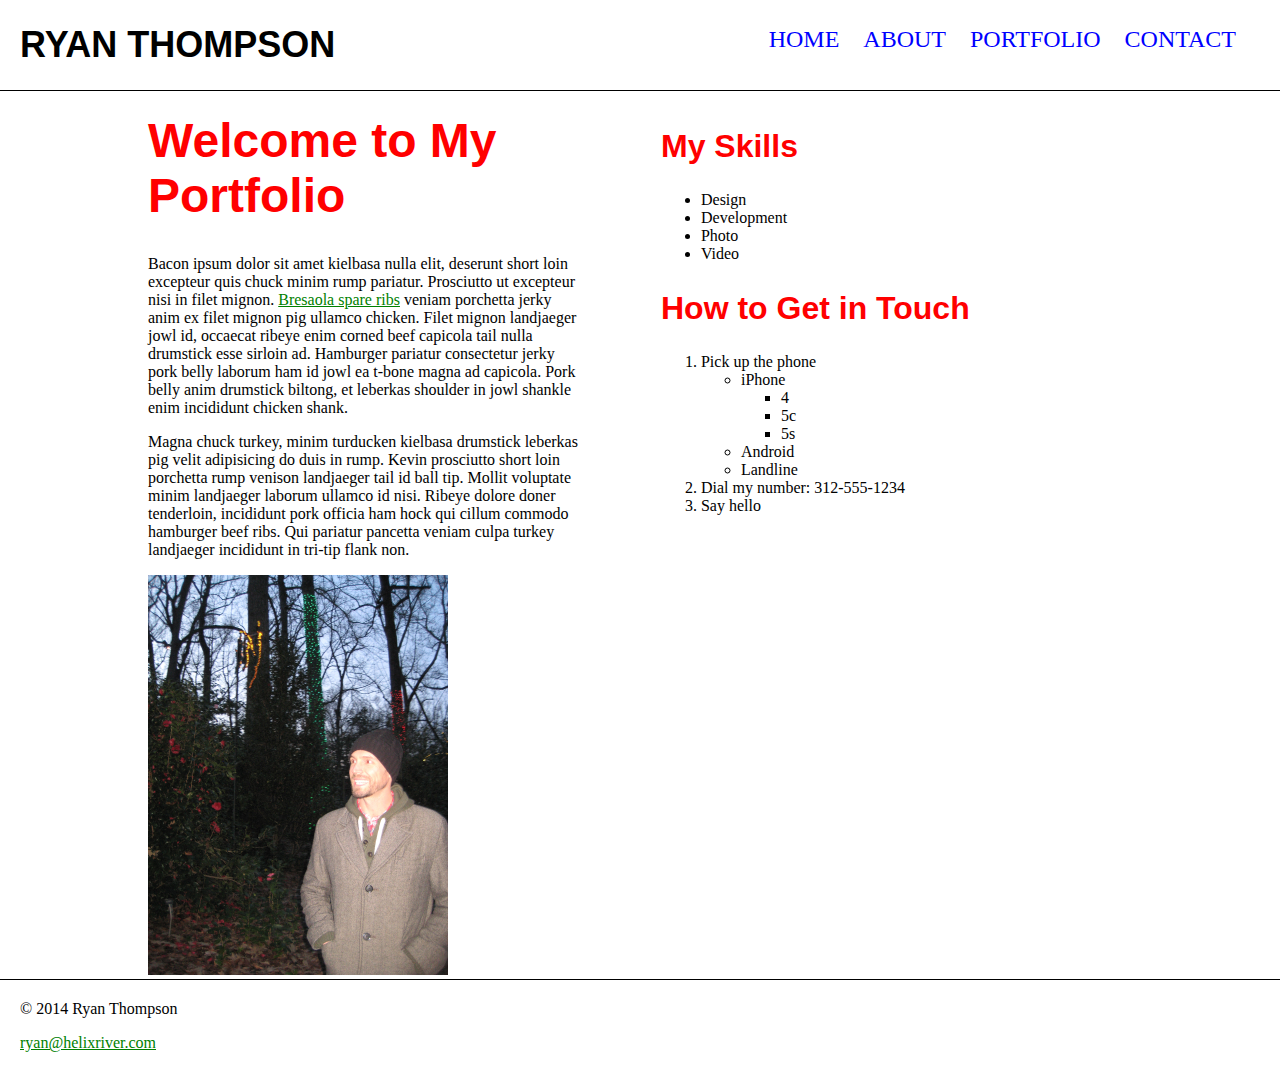
<file: index.html>
<!DOCTYPE html>
<html lang="en">
<head>
<meta charset="utf-8">
<title>Ryan Thompson - Design and Media Dude</title>
<meta name="description" content="This is a description of this specific page. Ryan Thompson's portfolio site." />

<link href="css/main.css" type="text/css" rel="stylesheet" />

</head>
<body>
<header>
<h1 class="logo">Ryan Thompson</h1>
<ul>
	<li><a href="index.html">Home</a></li>
	<li><a href="about.html">About</a></li>
	<li><a href="portfolio.html">Portfolio</a></li>
	<li><a href="contact.html">Contact</a></li>
</ul>
</header>
<div id="container">
	

	<!-- this is a comment -->

	<section class="main-content">
		<h1>Welcome to My Portfolio</h1>

		<p>Bacon ipsum dolor sit amet kielbasa nulla elit, deserunt short loin excepteur quis chuck minim rump pariatur. Prosciutto ut excepteur nisi in filet mignon. <a href="http://www.google.com" 
			target="_blank">Bresaola spare ribs</a> veniam porchetta jerky anim ex filet mignon pig ullamco chicken. Filet mignon landjaeger jowl id, occaecat ribeye enim corned beef capicola tail nulla drumstick esse sirloin ad. Hamburger pariatur consectetur jerky pork belly laborum ham id jowl ea t-bone magna ad capicola. Pork belly anim drumstick biltong, et leberkas shoulder in jowl shankle enim incididunt chicken shank.</p>

		<p>Magna chuck turkey, minim turducken kielbasa drumstick leberkas pig velit adipisicing do duis in rump. Kevin prosciutto short loin porchetta rump venison landjaeger tail id ball tip. Mollit voluptate minim landjaeger laborum ullamco id nisi. Ribeye dolore doner tenderloin, incididunt pork officia ham hock qui cillum commodo hamburger beef ribs. Qui pariatur pancetta veniam culpa turkey landjaeger incididunt in tri-tip flank non.</p>


		<img src="images/atlanta-garden.jpg" width="300" height="400" alt="ryan thompson" title="ryan thompson">
	</section>

	<section class="sidebar">
		<h2>My Skills</h2>

		<ul>
			<li>Design</li>
			<li>Development</li>
			<li>Photo</li>
			<li>Video</li>
		</ul>

		<h2>How to Get in Touch</h2>

		<ol>
			<li>Pick up the phone
				<ul>
					<li>iPhone
						<ul>
							<li>4</li>
							<li>5c</li>
							<li>5s</li>
						</ul>
					</li>
					<li>Android</li>
					<li>Landline</li>
				</ul>	
			</li>
			<li>Dial my number:  312-555-1234</li>
			<li>Say hello</li>
		</ol>
	</section>
</div>

	<footer>
		&copy; 2014 Ryan Thompson

		<p><a href="mailto:ryan@helixriver.com" target="_blank">ryan@helixriver.com</a></p>
	</footer>

</body>
</html>
</file>
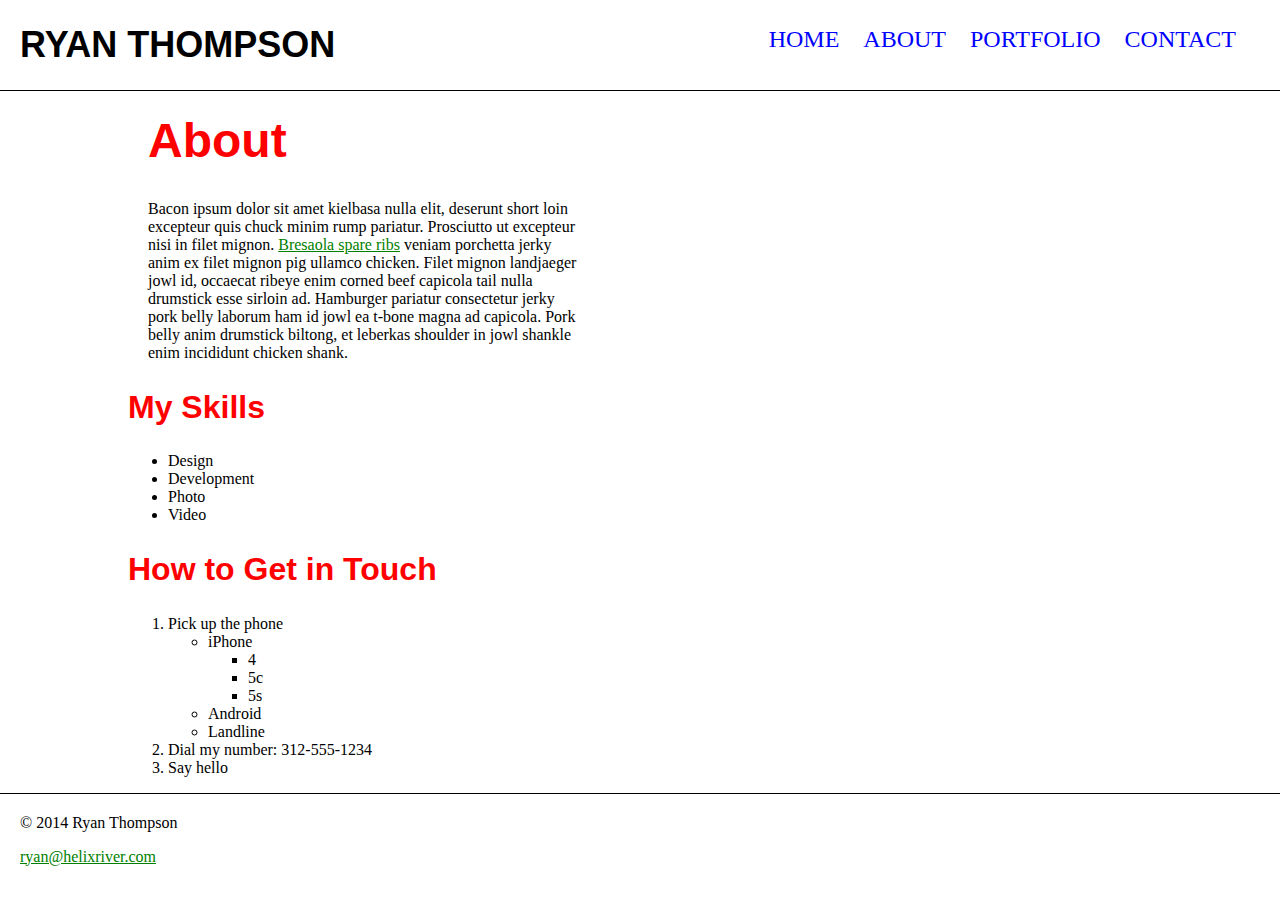
<file: about.html>
<!DOCTYPE html>
<html lang="en">
<head>
<meta charset="utf-8">
<title>About Ryan Thompson - Design and Media Dude</title>

<link href="css/main.css" type="text/css" rel="stylesheet" />

</head>
<body>

<header>
<h1 class="logo">Ryan Thompson</h1>
<ul>
	<li><a href="index.html">Home</a></li>
	<li><a href="about.html">About</a></li>
	<li><a href="portfolio.html">Portfolio</a></li>
	<li><a href="contact.html">Contact</a></li>
</ul>
</header>
<div id="container">
<!-- this is a comment -->
<section class="main-content">
<h1>About</h1>

<p>Bacon ipsum dolor sit amet kielbasa nulla elit, deserunt short loin excepteur quis chuck minim rump pariatur. Prosciutto ut excepteur nisi in filet mignon. <a href="http://www.google.com" 
	target="_blank">Bresaola spare ribs</a> veniam porchetta jerky anim ex filet mignon pig ullamco chicken. Filet mignon landjaeger jowl id, occaecat ribeye enim corned beef capicola tail nulla drumstick esse sirloin ad. Hamburger pariatur consectetur jerky pork belly laborum ham id jowl ea t-bone magna ad capicola. Pork belly anim drumstick biltong, et leberkas shoulder in jowl shankle enim incididunt chicken shank.</p>

<h2>My Skills</h2>

<ul>
	<li>Design</li>
	<li>Development</li>
	<li>Photo</li>
	<li>Video</li>
</ul>

<h2>How to Get in Touch</h2>

<ol>
	<li>Pick up the phone
		<ul>
			<li>iPhone
				<ul>
					<li>4</li>
					<li>5c</li>
					<li>5s</li>
				</ul>
			</li>
			<li>Android</li>
			<li>Landline</li>
		</ul>	
	</li>
	<li>Dial my number:  312-555-1234</li>
	<li>Say hello</li>
</ol>
</section>


</div>


<footer>
	&copy; 2014 Ryan Thompson

	<p><a href="mailto:ryan@helixriver.com" target="_blank">ryan@helixriver.com</a></p>
</footer>

</body>
</html>
</file>
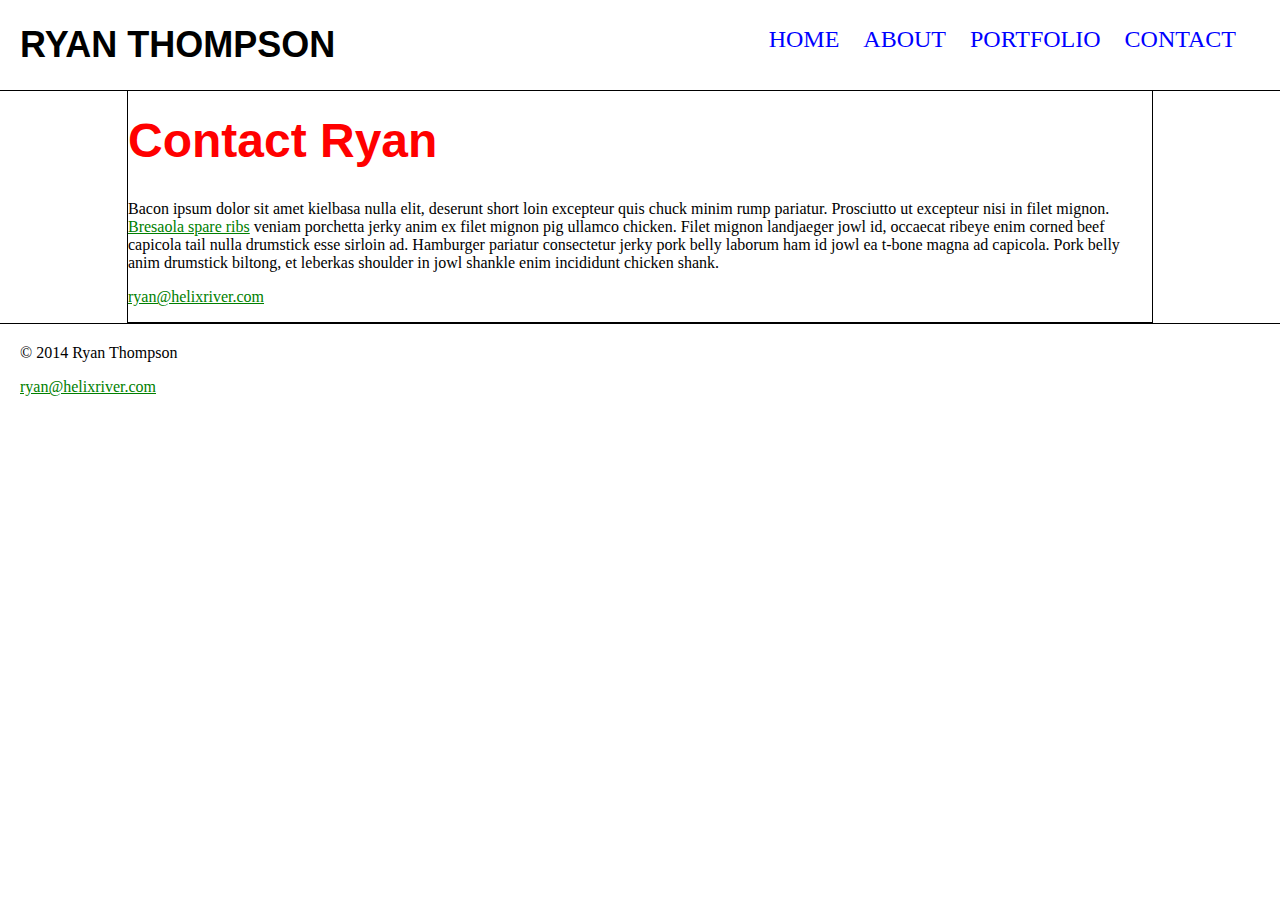
<file: contact.html>
<!DOCTYPE html>
<html lang="en">
<head>
<meta charset="utf-8">
<title>Contact Ryan Thompson - Design and Media Dude</title>

<link href="css/main.css" type="text/css" rel="stylesheet" />

</head>
<body>

<header>
<h1 class="logo">Ryan Thompson</h1>
<ul>
	<li><a href="index.html">Home</a></li>
	<li><a href="about.html">About</a></li>
	<li><a href="portfolio.html">Portfolio</a></li>
	<li><a href="contact.html">Contact</a></li>
</ul>
</header>

<!-- this is a comment -->
<div id="container">
<section class="contact">
<h1>Contact Ryan</h1>

<p>Bacon ipsum dolor sit amet kielbasa nulla elit, deserunt short loin excepteur quis chuck minim rump pariatur. Prosciutto ut excepteur nisi in filet mignon. <a href="http://www.google.com" 
	target="_blank">Bresaola spare ribs</a> veniam porchetta jerky anim ex filet mignon pig ullamco chicken. Filet mignon landjaeger jowl id, occaecat ribeye enim corned beef capicola tail nulla drumstick esse sirloin ad. Hamburger pariatur consectetur jerky pork belly laborum ham id jowl ea t-bone magna ad capicola. Pork belly anim drumstick biltong, et leberkas shoulder in jowl shankle enim incididunt chicken shank.</p>


<p><a href="mailto:ryan@helixriver.com" target="_blank">ryan@helixriver.com</a></p>


</section>
</div>

<footer>
	&copy; 2014 Ryan Thompson

	<p><a href="mailto:ryan@helixriver.com" target="_blank">ryan@helixriver.com</a></p>
</footer>

</body>
</html>
</file>
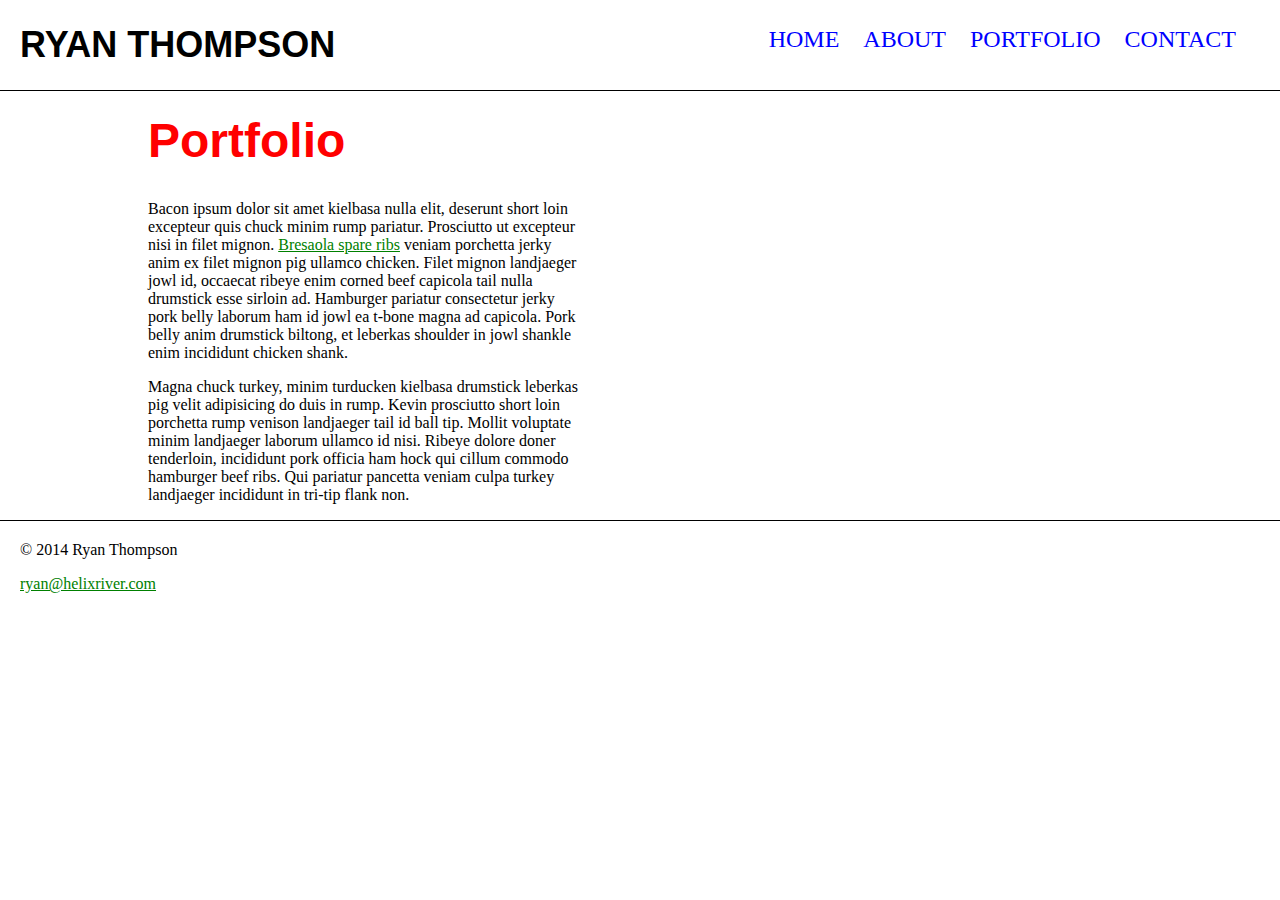
<file: portfolio.html>
<!DOCTYPE html>
<html lang="en">
<head>
<meta charset="utf-8">
<title>Portfolio of Ryan Thompson - Design and Media Dude</title>

<link href="css/main.css" type="text/css" rel="stylesheet" />

</head>
<body>

<header>
<h1 class="logo">Ryan Thompson</h1>
<ul>
	<li><a href="index.html">Home</a></li>
	<li><a href="about.html">About</a></li>
	<li><a href="portfolio.html">Portfolio</a></li>
	<li><a href="contact.html">Contact</a></li>
</ul>
</header>

<div id="container">

<section class="main-content">
<h1>Portfolio</h1>

<p>Bacon ipsum dolor sit amet kielbasa nulla elit, deserunt short loin excepteur quis chuck minim rump pariatur. Prosciutto ut excepteur nisi in filet mignon. <a href="http://www.google.com" 
	target="_blank">Bresaola spare ribs</a> veniam porchetta jerky anim ex filet mignon pig ullamco chicken. Filet mignon landjaeger jowl id, occaecat ribeye enim corned beef capicola tail nulla drumstick esse sirloin ad. Hamburger pariatur consectetur jerky pork belly laborum ham id jowl ea t-bone magna ad capicola. Pork belly anim drumstick biltong, et leberkas shoulder in jowl shankle enim incididunt chicken shank.</p>

<p>Magna chuck turkey, minim turducken kielbasa drumstick leberkas pig velit adipisicing do duis in rump. Kevin prosciutto short loin porchetta rump venison landjaeger tail id ball tip. Mollit voluptate minim landjaeger laborum ullamco id nisi. Ribeye dolore doner tenderloin, incididunt pork officia ham hock qui cillum commodo hamburger beef ribs. Qui pariatur pancetta veniam culpa turkey landjaeger incididunt in tri-tip flank non.</p>

</section>
</div>

<footer>
	&copy; 2014 Ryan Thompson

	<p><a href="mailto:ryan@helixriver.com" target="_blank">ryan@helixriver.com</a></p>
</footer>

</body>
</html>
</file>
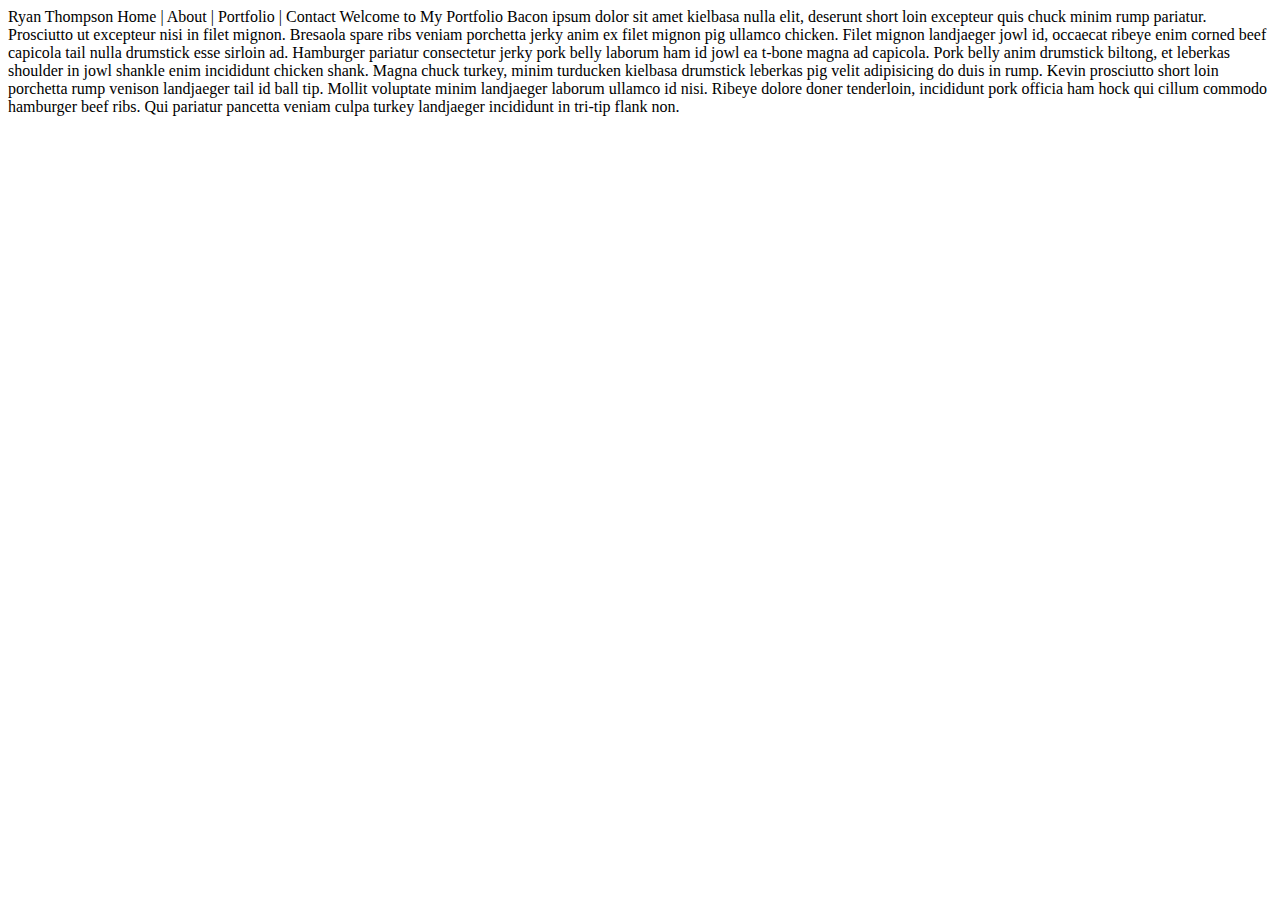
<file: practice.html>
<!DOCTYPE html>
<html lang="en">
<head>
<meta charset="utf-8">
<title>Ryan Thompson - Design and Media Dude</title>
</head>
<body>

Ryan Thompson
Home | About | Portfolio | Contact

Welcome to My Portfolio

Bacon ipsum dolor sit amet kielbasa nulla elit, deserunt short loin excepteur quis chuck minim rump pariatur. Prosciutto ut excepteur nisi in filet mignon. Bresaola spare ribs veniam porchetta jerky anim ex filet mignon pig ullamco chicken. Filet mignon landjaeger jowl id, occaecat ribeye enim corned beef capicola tail nulla drumstick esse sirloin ad. Hamburger pariatur consectetur jerky pork belly laborum ham id jowl ea t-bone magna ad capicola. Pork belly anim drumstick biltong, et leberkas shoulder in jowl shankle enim incididunt chicken shank.

Magna chuck turkey, minim turducken kielbasa drumstick leberkas pig velit adipisicing do duis in rump. Kevin prosciutto short loin porchetta rump venison landjaeger tail id ball tip. Mollit voluptate minim landjaeger laborum ullamco id nisi. Ribeye dolore doner tenderloin, incididunt pork officia ham hock qui cillum commodo hamburger beef ribs. Qui pariatur pancetta veniam culpa turkey landjaeger incididunt in tri-tip flank non.



</body>
</html>
</file>
<file: css/main.css>
body {
	font-family: "Palatino Linotype", Georgia, serif;
	margin: 0;
}
h1, h2, h3, h4, h5, h6 {
	font-family: Arial, Verdana, sans-serif;
	color: red;
}
h1 {
	font-size: 48px;
}
h2 {
	font-size: 32px;
}
a {
	color: green;
}
a:hover {
	color: blue;
}

header {
	position: fixed;
	border-bottom: 1px solid black;
	width: 100%;
	background: white;
}
.logo {
	font-size: 36px;
	color: black;
	float: left;
	text-transform: uppercase;
	padding: 0 0 0 20px;
}
header ul {
	list-style-type: none;
	padding: 0;
	float: right;
	padding: 0 20px 0 0;
	margin: 26px 0 0 0;
}
header ul a {
	color: blue;
	font-size: 24px;
	text-decoration: none;
}
header ul a:hover {
	color: green;
}
header ul li {
	float: left;
	margin: 0 24px 0 0;
	text-transform: uppercase;
}

#container {
	padding: 80px 0 0 0;
	margin: 0 auto;
	width: 80%;
	border: 1px solid black;
}

.main-content {
	width: 46%;
	float: left;
}
.main-content h1, .main-content p, .main-content img {
	padding: 0 20px;
}
.sidebar {
	width: 46%;
	float: right;
	padding: 20px;
}

footer {
	clear: both;
	border-top: 1px solid black;
	padding: 20px;
}
</file>
